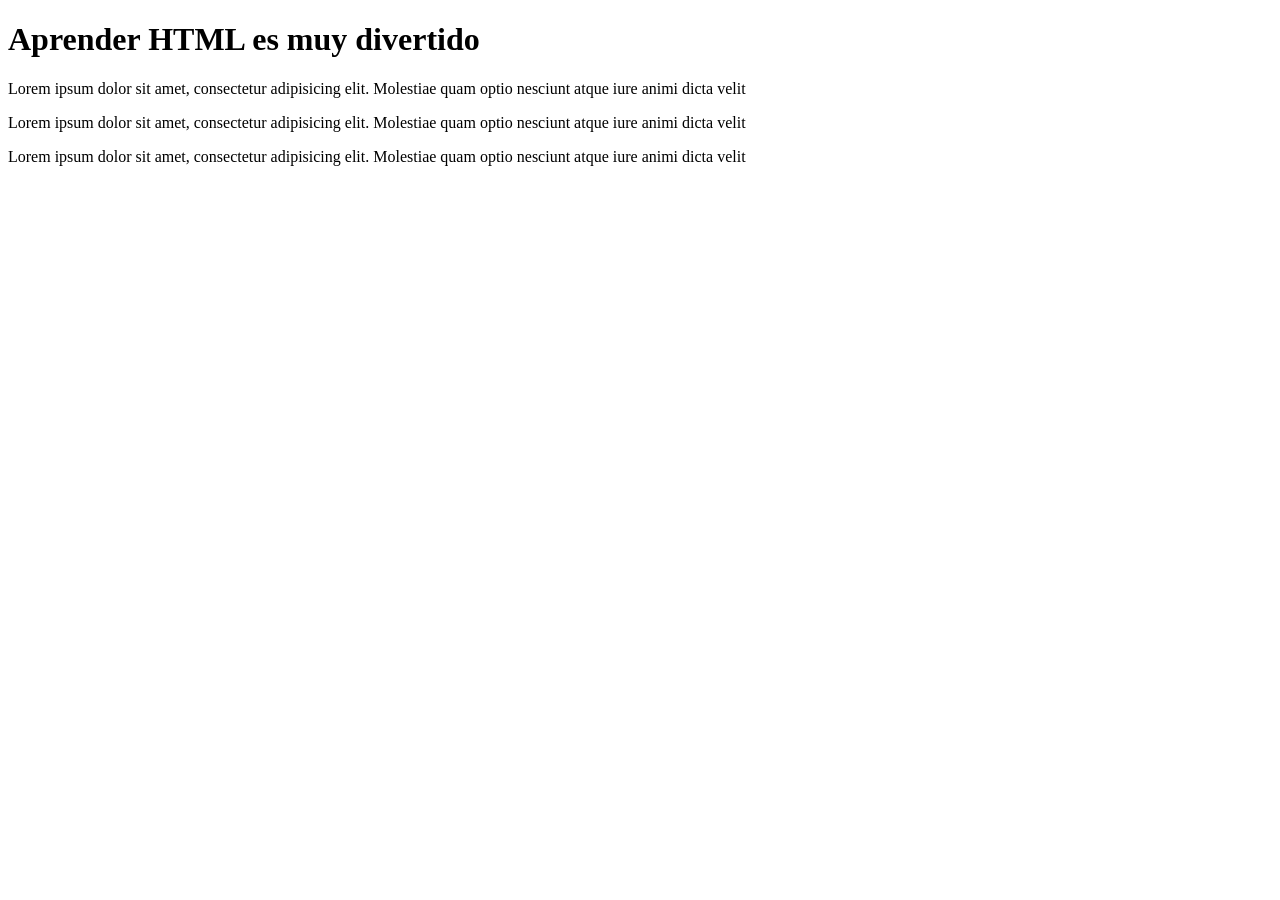
<file: html/01-Ejercicio/index.html>
<!DOCTYPE html>
<html>
    <head>
        <meta charset="utf-8"> <!--Esta etiqueta no se cierra-->
        <meta name="description" content="Ejercicio HTML - Corrige los errores">
        <title>Corrige los errores que encuentres en el documento</title>
    </head>
    <body>
        <h1>Aprender HTML es muy divertido</h1>
        <p>Lorem ipsum dolor sit amet, consectetur adipisicing elit. Molestiae quam optio nesciunt
        atque iure animi dicta velit </p>
        <p>Lorem ipsum dolor sit amet, consectetur adipisicing elit. Molestiae quam optio nesciunt
        atque iure animi dicta velit</p>
        <p>Lorem ipsum dolor sit amet, consectetur adipisicing elit. Molestiae quam optio nesciunt
    atque iure animi dicta velit</p>
    </body>
</html>
</file>
